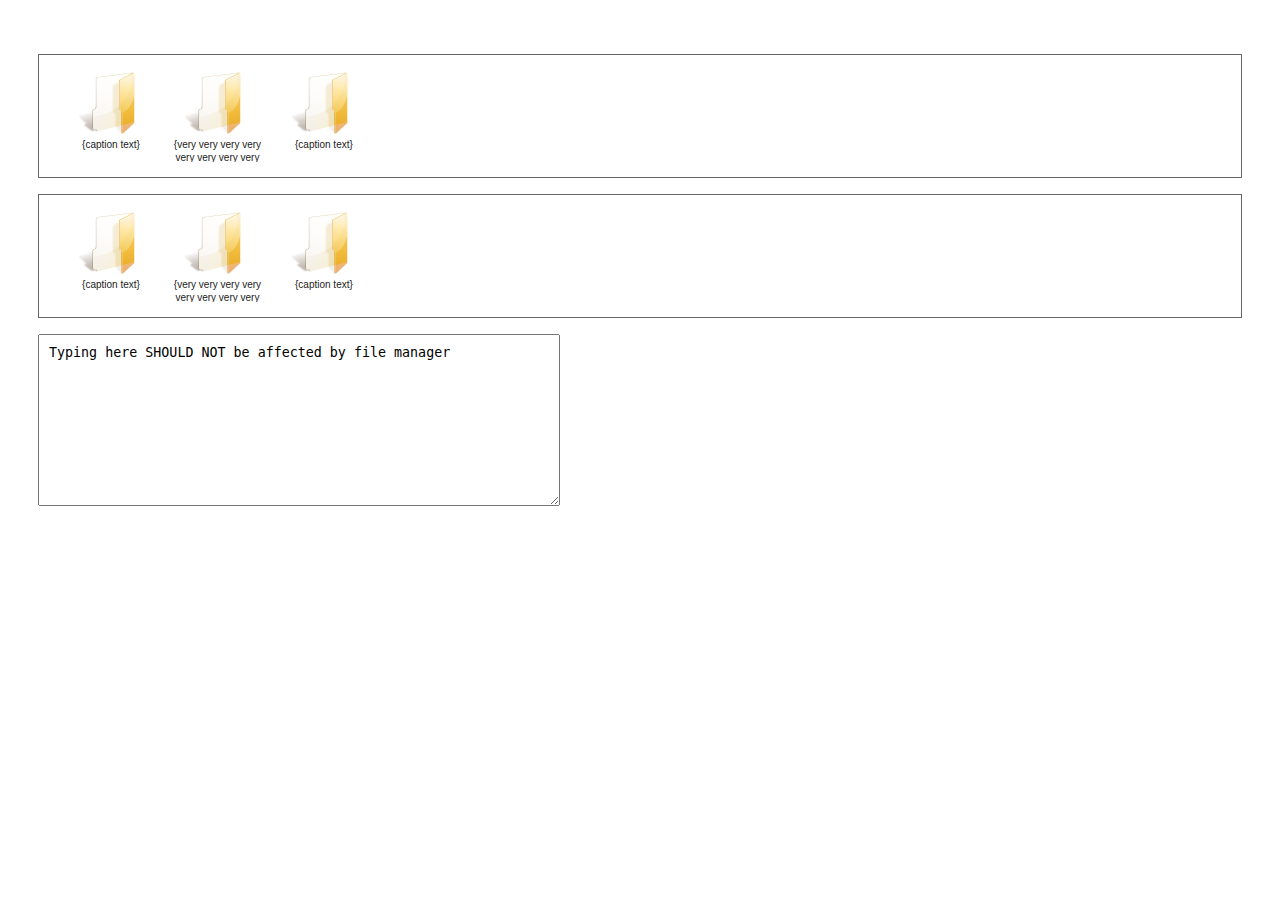
<file: test.html>
<!DOCTYPE html>
<html>
    <head>
        <title></title>
        <meta http-equiv="Content-Type" content="text/html; charset=UTF-8">
        <script src="jquery-1.6.1.min.js" type="text/javascript"></script>
        <script src="filemanager.js" type="text/javascript"></script>
        <link type="text/css" rel="stylesheet" href="filemanager.css" />
        <script type="text/javascript">
            $(function(){
                $('#explorer').explorer({
                    api: '/api1/'
                });
                $('#explorer2').explorer({
                    api: '/api2/'
                });
                $('.explorer').each(function(){
                    console.log(this.id, this);
                    console.dir(this);
                });
            });
        </script>
    </head>
    <body>
        <div style="padding: 30px;">
            <ul id="explorer" class="explorer">
                <li>
                    <a href="#clicked">
                        <span class="icon">
                            <img src="folder_yellow.png" />
                        </span>
                        <span class="caption">{caption text}</span>
                    </a>
                </li>
                <li>
                    <a href="#clicked">
                        <span class="icon">
                            <img src="folder_yellow.png" />
                        </span>
                        <span class="caption">{very very very very very very very very very very long caption text}</span>
                    </a>
                </li>
                <li>
                    <a href="#clicked">
                        <span class="icon">
                            <img src="folder_yellow.png" />
                        </span>
                        <span class="caption">{caption text}</span>
                    </a>
                </li>
            </ul>
            <ul id="explorer2" class="explorer">
                <li>
                    <a href="#clicked">
                        <span class="icon">
                            <img src="folder_yellow.png" />
                        </span>
                        <span class="caption">{caption text}</span>
                    </a>
                </li>
                <li>
                    <a href="#clicked">
                        <span class="icon">
                            <img src="folder_yellow.png" />
                        </span>
                        <span class="caption">{very very very very very very very very very very long caption text}</span>
                    </a>
                </li>
                <li>
                    <a href="#clicked">
                        <span class="icon">
                            <img src="folder_yellow.png" />
                        </span>
                        <span class="caption">{caption text}</span>
                    </a>
                </li>
            </ul>
            <textarea style="width: 500px; height: 150px; padding: 10px;">Typing here SHOULD NOT be affected by file manager</textarea>
        </div>
    </body>
</html>
</file>
<file: filemanager.css>
/* 
    Document   : filemanager
    Created on : Jun 12, 2011, 12:35:02 AM
    Author     : olamedia
    Description:
        filemanager styles
*/

.files-list{
    display: block;
    padding: 10px 20px;
    border: solid 1px #666;
    margin: 1em 0;
    font-family: Verdana, Arial, Helvetica, sans-serif;
}
.files-list li{
    display: inline-block;
    vertical-align: top;
    width: 96px;
    max-height: 96px;
    *height: 96px;
    margin: 3px;
    position: relative;
}
.files-list a{
    text-decoration: none;
    display: block;
    width: 92px;
    min-height: 92px;
    height: 92px;
    overflow: hidden;
    padding: 2px;
    border: solid 1px transparent;
    border-radius: 2px;
    -moz-border-radius: 2px;
    -webkit-border-radius: 2px;
}
.files-list a:hover{
    background: rgba(255,255,255, 0.2);
    border: solid 1px #ADCBF0;
}
.files-list-inactive a.selected{
    background: #EFEFEF;
    border: solid 1px #D9D9D9;
}
.files-list-active a.selected{
    background: #C1DCFC;
    border: solid 1px #7DA2CE;
    position: relative;
    overflow: visible;
    z-index: 3; 
    height: auto;
}
.files-list a.selected .caption{
    overflow: visible;
    height: auto;
    padding-bottom: 2px;
}
.files-list .icon{
    display: block;
    height: 64px;
    font-size: 64px;
    line-height: 64px;
    text-align: center;
}
.files-list li .icon img{
    vertical-align: bottom;
    margin: auto;
    width: 64px;
}
.files-list .caption{
    display: block;
    width: 92px;
    margin-top: 3px;
    word-wrap: break-word;
    text-align: center;
    font-size: 10px; 
    color: #222;
    line-height: 1.3; 
    height: 2.3em; 
    overflow: hidden;
    white-space: pre-wrap;
    text-overflow: ellipsis;
    padding-bottom: 1px;
 
}
.files-list .caption-rename{
    overflow: visible;
    height: auto;
}
.files-list .caption-rename textarea{
    width: 100%;
    display: block;
    border: solid 1px #333;
    padding: 1px;
    font-size: 10px; 
    font-family: inherit;
    line-height: 1.3; 
    overflow: hidden;
    resize: none;
    text-align: center;
}
body.wait * {
    cursor: wait !important;
}
</file>
